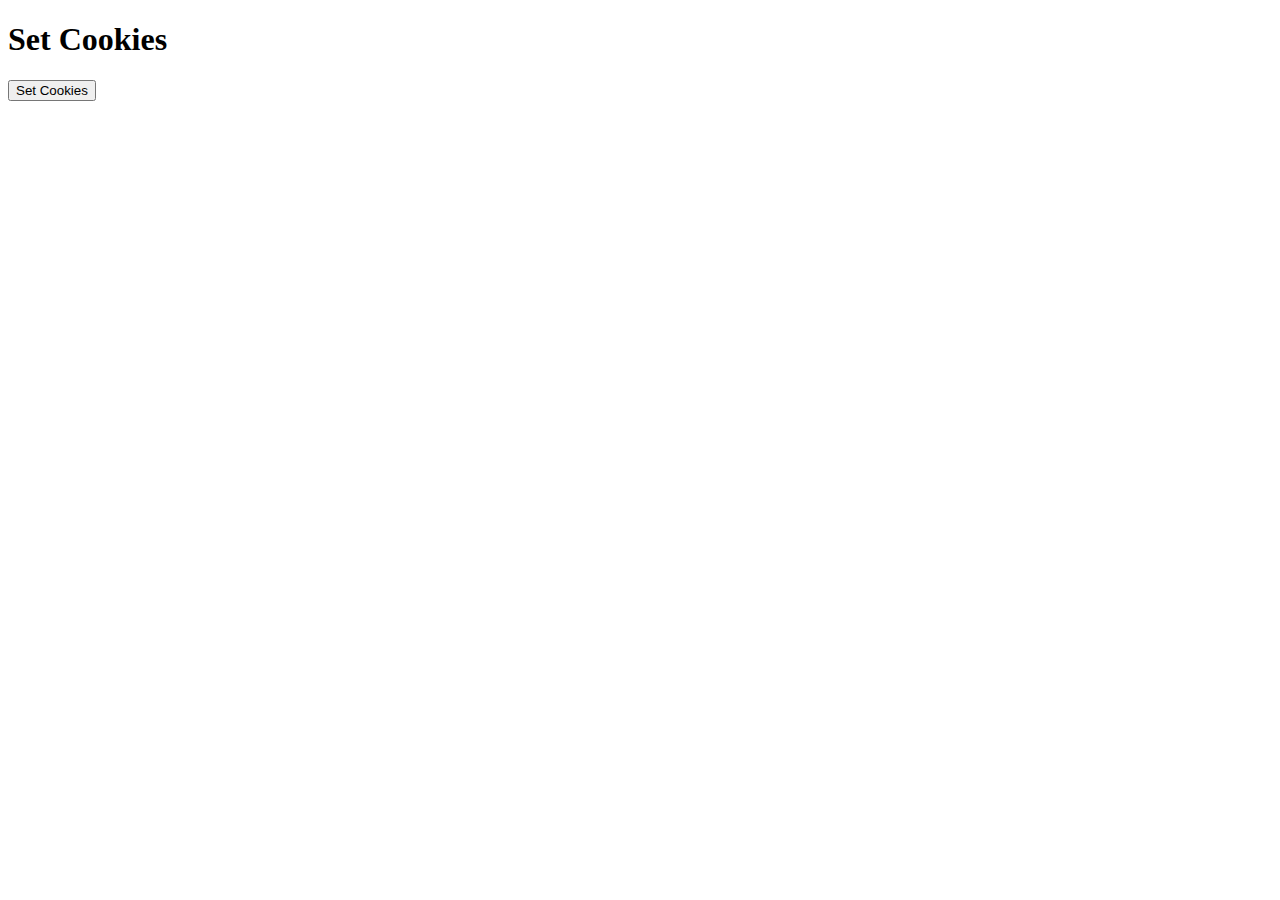
<file: cuatro/index.html>
<!DOCTYPE html>
<html lang="en">
<head>
    <meta charset="UTF-8">
    <meta name="viewport" content="width=device-width, initial-scale=1.0">
    <title>Set Cookies</title>
</head>
<body>
    <h1>Set Cookies</h1>
    <form action="setcookies" method="get">
        <button type="submit">Set Cookies</button>
    </form>
</body>
</html>
</file>
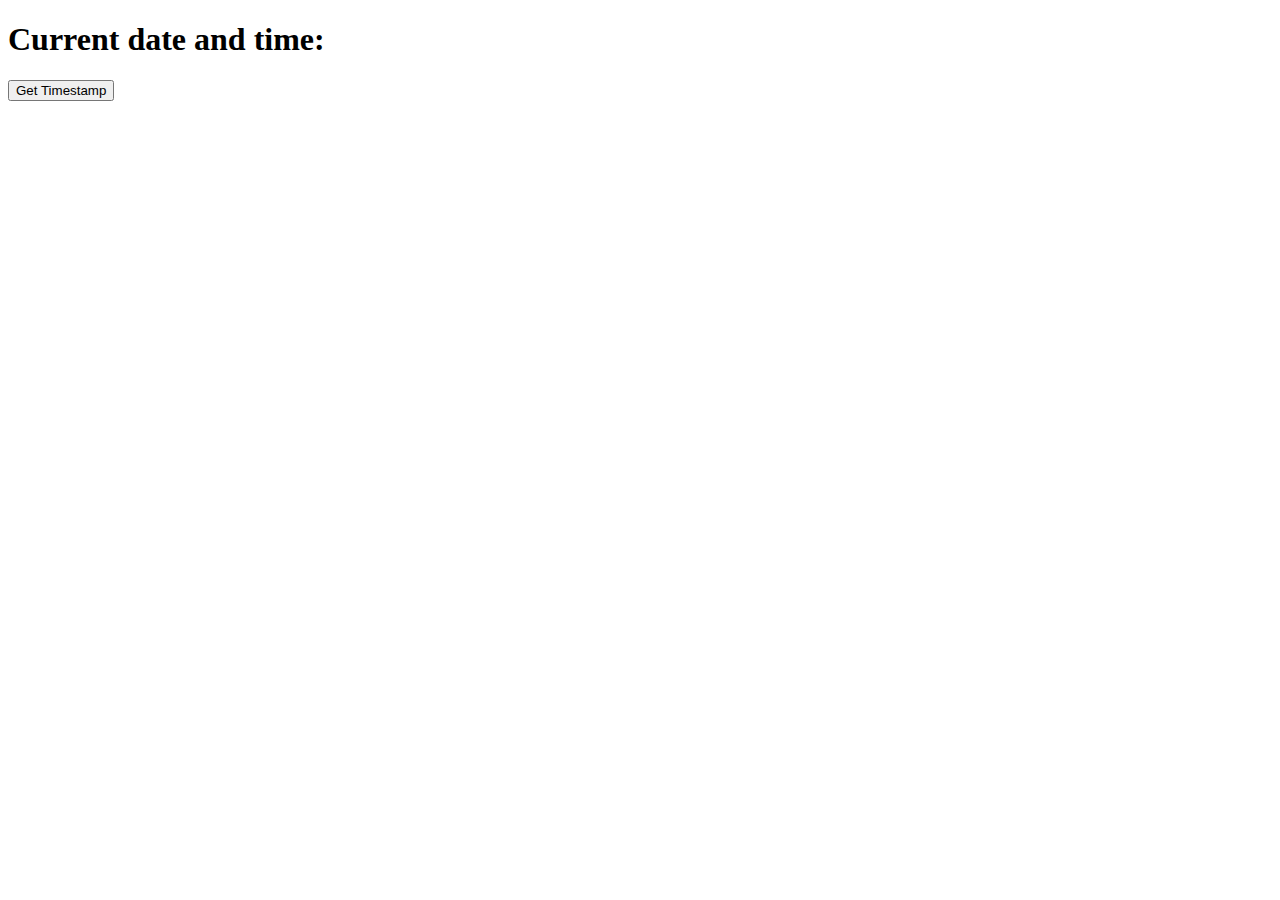
<file: dos/index.html>
<!DOCTYPE html>
<html lang="en">
<head>
    <title>Timestamp</title>
</head>
<body>
    <h1>Current date and time:</h1>
    <form action="timestamp" method="post">
        <button type="submit" name="getDate">Get Timestamp</button>
    </form>
</body>
</html>
</file>
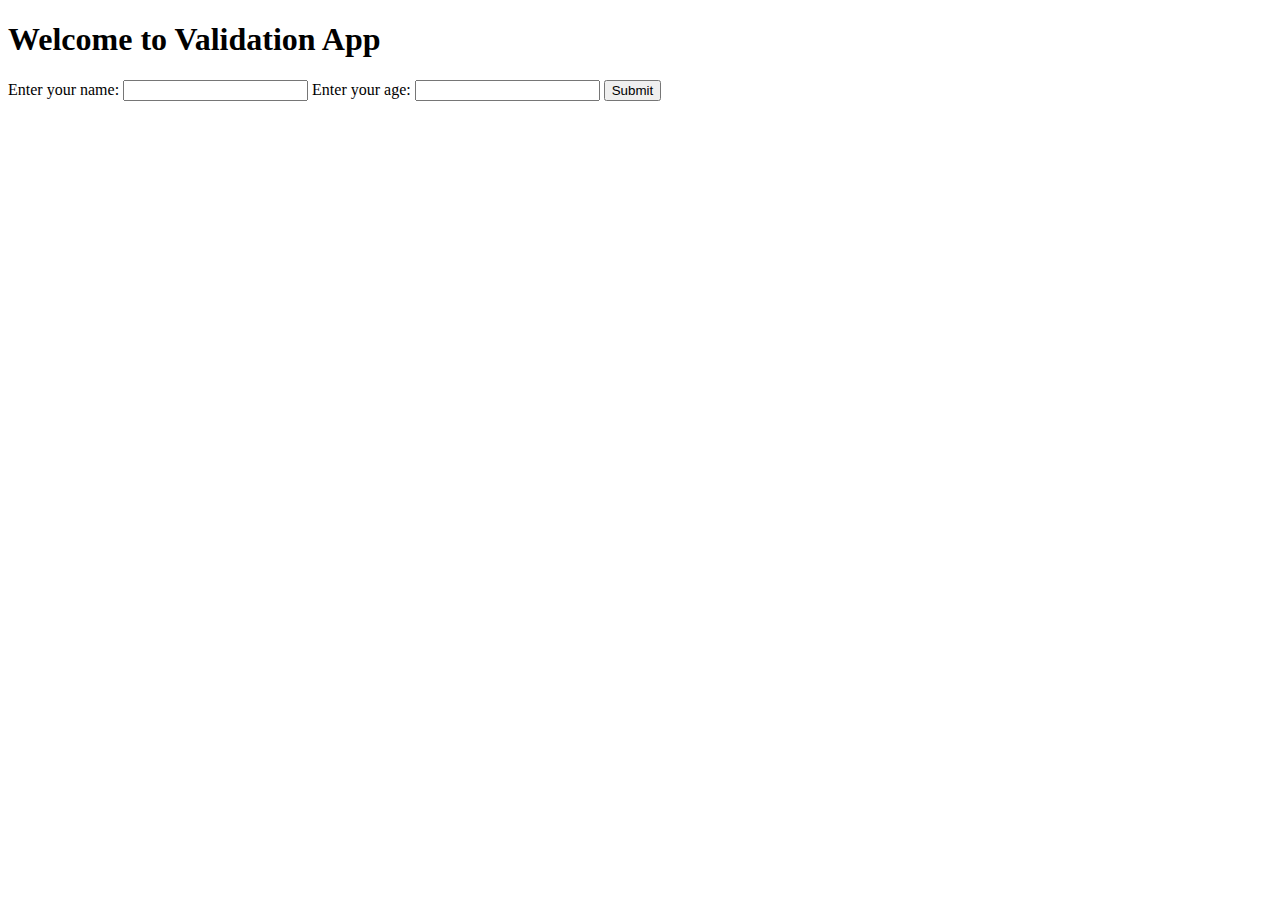
<file: tres/index.html>
<!DOCTYPE html>
<html lang="en">
<head>
    <meta charset="UTF-8">
    <meta name="viewport" content="width=device-width, initial-scale=1.0">
    <title>Greeting App</title>
</head>
<body>
    <h1>Welcome to Validation App</h1>
    <form action="greet" method="post">
        <label for="name">Enter your name:</label>
        <input type="text" id="name" name="name" required>
        <label for="age">Enter your age:</label>
        <input type="number" id="age" name="age" required>
        <button type="submit">Submit</button>
    </form>
</body>
</html>
</file>
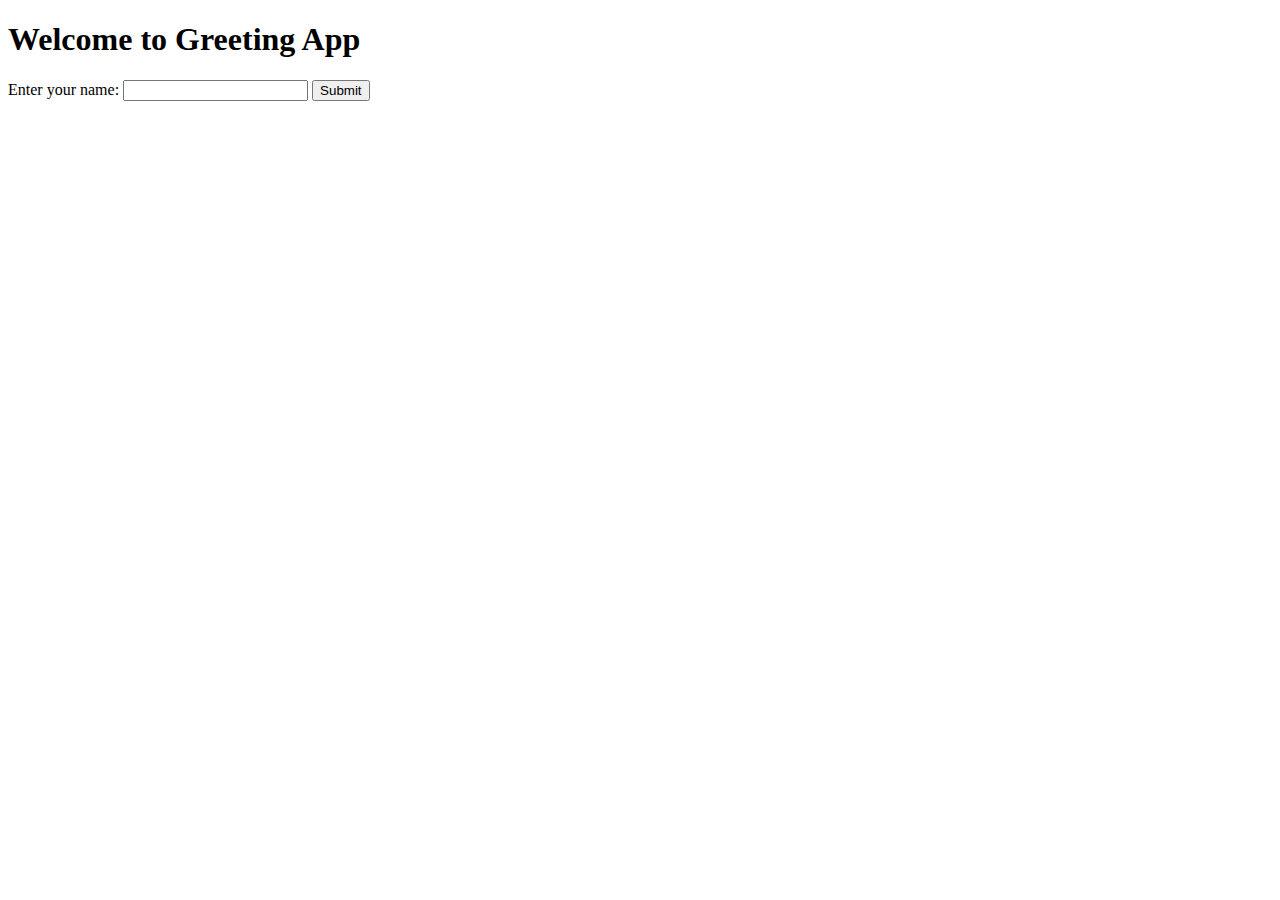
<file: uno/index.html>
<!DOCTYPE html>
<html lang="en">
<head>
    <meta charset="UTF-8">
    <meta name="viewport" content="width=device-width, initial-scale=1.0">
    <title>Greeting App</title>
</head>
<body>
    <h1>Welcome to Greeting App</h1>
    <form action="greet" method="post">
        <label for="name">Enter your name:</label>
        <input type="text" id="name" name="name" required>
        <button type="submit">Submit</button>
    </form>
</body>
</html>
</file>
